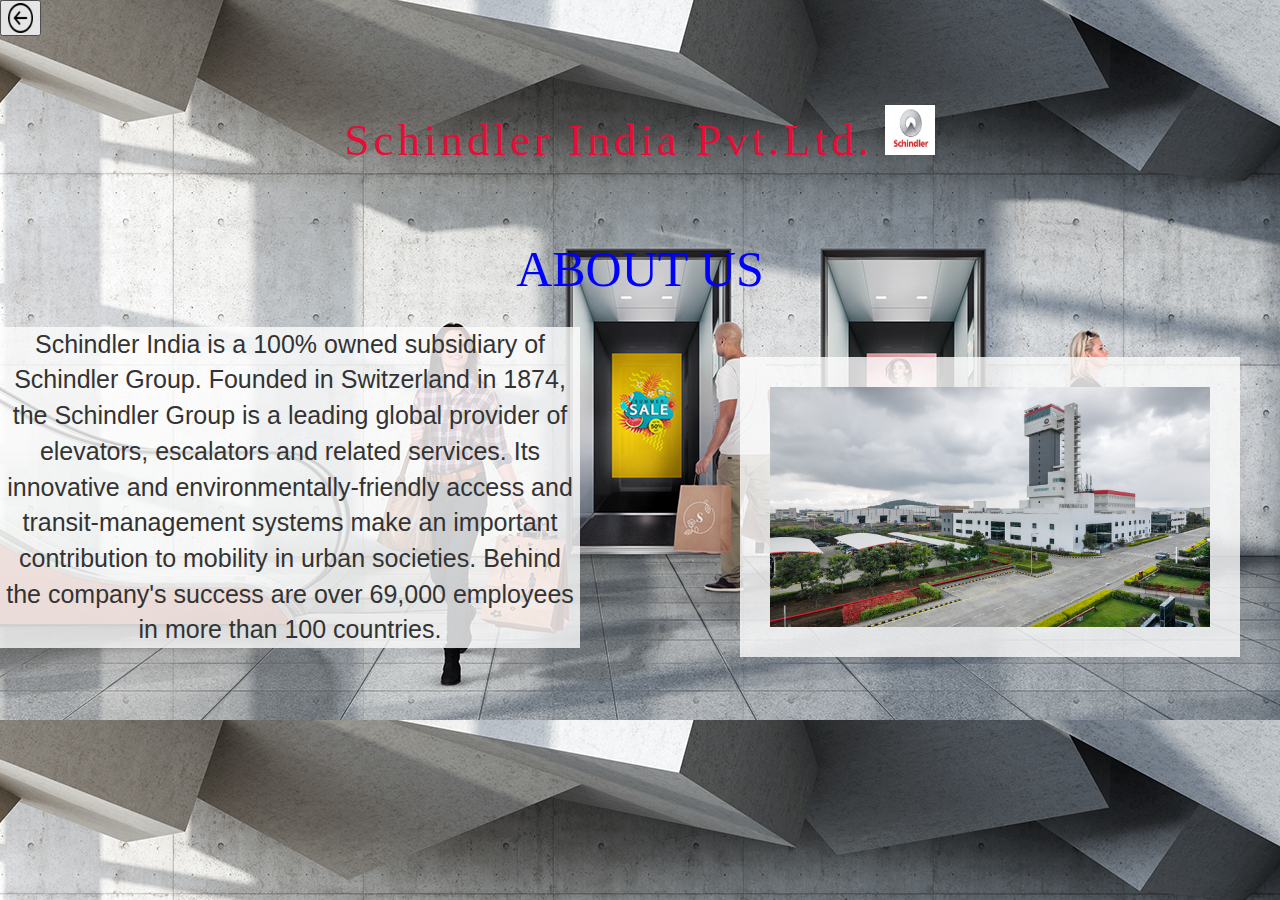
<file: aboutUs.html>
<!DOCTYPE html>
<html>
    <head>
        <title>about_Us_page</title>
        <meta name="viewport" content="width=device-width, initial-scale=1">
        <link rel="stylesheet" href="https://maxcdn.bootstrapcdn.com/bootstrap/3.4.0/css/bootstrap.min.css">
        <script src="https://ajax.googleapis.com/ajax/libs/jquery/3.4.1/jquery.min.js"></script>
        <script src="https://maxcdn.bootstrapcdn.com/bootstrap/3.4.0/js/bootstrap.min.js"></script>
        <link href="style.css" rel="stylesheet">
        <script src="work.js"></script>
    </head>
    <body background="LoginPageBackground.jpg">
        <center>
            <button id="button_back" onclick="back()"><img id="button_back_img" src="backButton.png"></button>
            <h1 class="header">	
                Schindler India Pvt.Ltd.<sup>
            <img src="SchindlerLogo.jpg" id="logo_img">
            </sup>
            <br><br>
            <h1 style="font-size: 50px; font-family: Cambria, Cochin, Georgia, Times, 'Times New Roman', serif;  color: blue;"> ABOUT US </h1>
            <span>
                <p id="work_page_para">
                    Schindler India is a 100% owned subsidiary of Schindler Group. Founded in Switzerland in 1874, the Schindler Group is a leading global provider of elevators, escalators and related services. Its innovative and environmentally-friendly access and transit-management systems make an important contribution to mobility in urban societies. Behind the company's success are over 69,000 employees in more than 100 countries.
                </p>
            </span>
            <span id="work_page_img_span">
                <img src="about us.jpeg" id="about_page_img">
            </span>
        </center>
    </body>
</html>
</file>
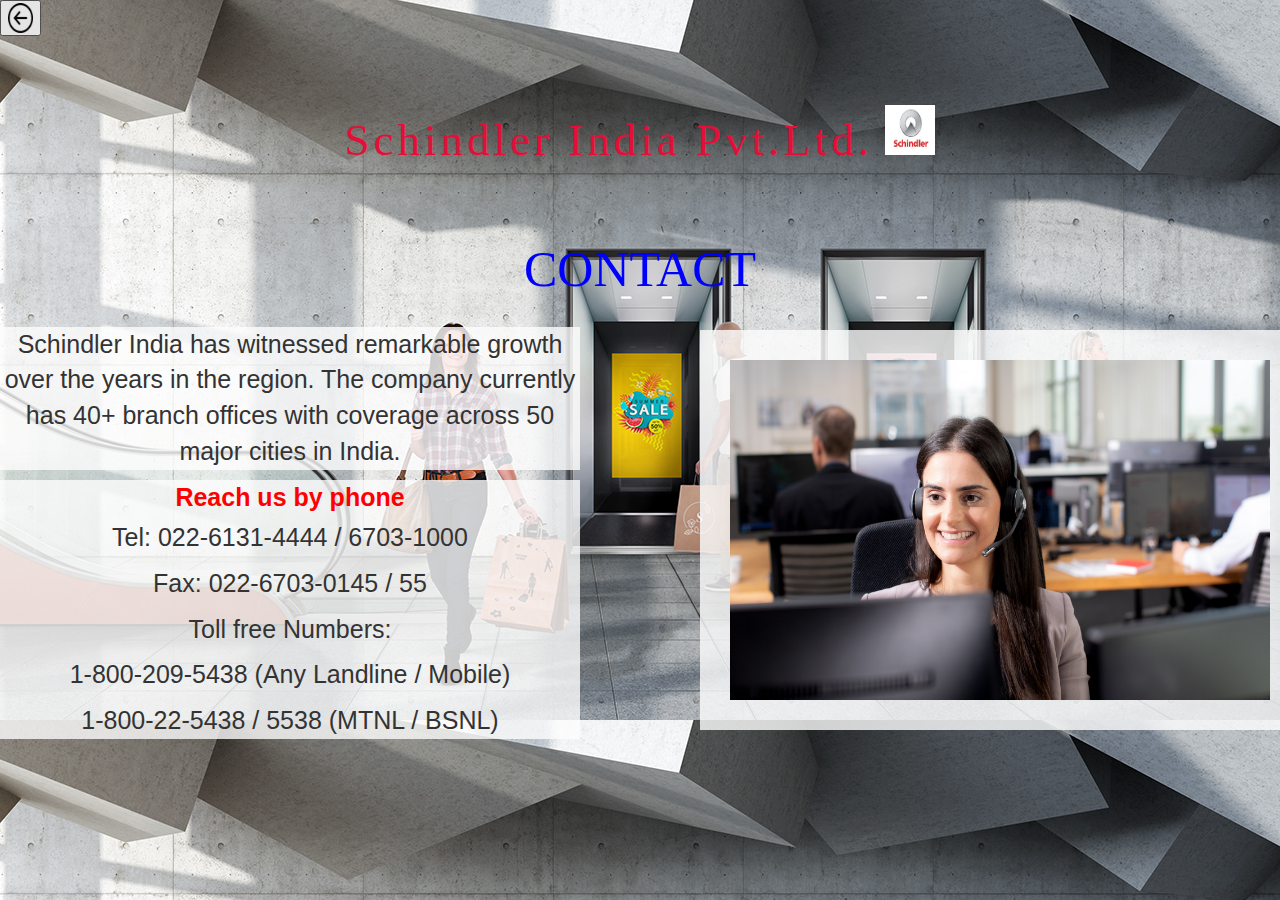
<file: contact.html>
<!DOCTYPE html>
<html>
    <head>
        <title>about_Us_page</title>
        <meta name="viewport" content="width=device-width, initial-scale=1">
        <link rel="stylesheet" href="https://maxcdn.bootstrapcdn.com/bootstrap/3.4.0/css/bootstrap.min.css">
        <script src="https://ajax.googleapis.com/ajax/libs/jquery/3.4.1/jquery.min.js"></script>
        <script src="https://maxcdn.bootstrapcdn.com/bootstrap/3.4.0/js/bootstrap.min.js"></script>
        <link href="style.css" rel="stylesheet">
        <script src="work.js"></script>
    </head>
    <body background="LoginPageBackground.jpg">
        <center>
            <button id="button_back" onclick="back()"><img id="button_back_img" src="backButton.png"></button>
            <h1 class="header">	
                Schindler India Pvt.Ltd.<sup>
            <img src="SchindlerLogo.jpg" id="logo_img">
            </sup>
            <br><br>
            <h1 style="font-size: 50px; font-family: Cambria, Cochin, Georgia, Times, 'Times New Roman', serif; color: blue;"> CONTACT </h1>
            <span>
                <p id="work_page_para">
                    Schindler India has witnessed remarkable growth over the years in the region. The company currently has 40+ branch offices with coverage across 50 major cities in India.
                </p>
            </span>
            <span id="work_page_img_span">
                <img src="contact.jpg" id="contact_page_img">
            </span>
            <section id="contact_page_para">
            <span>
                <label style="color: red;">Reach us by phone</label>
                <p>Tel: 022-6131-4444 / 6703-1000</p>
                    <p>Fax: 022-6703-0145 / 55</p>
                    <p>Toll free Numbers:</p>
                       <p> 1-800-209-5438 (Any Landline / Mobile)</p>
                        <p>1-800-22-5438 / 5538 (MTNL / BSNL)</p>
            </span></section>
            <br><br>
        </center>
    </body>
</html>
</file>
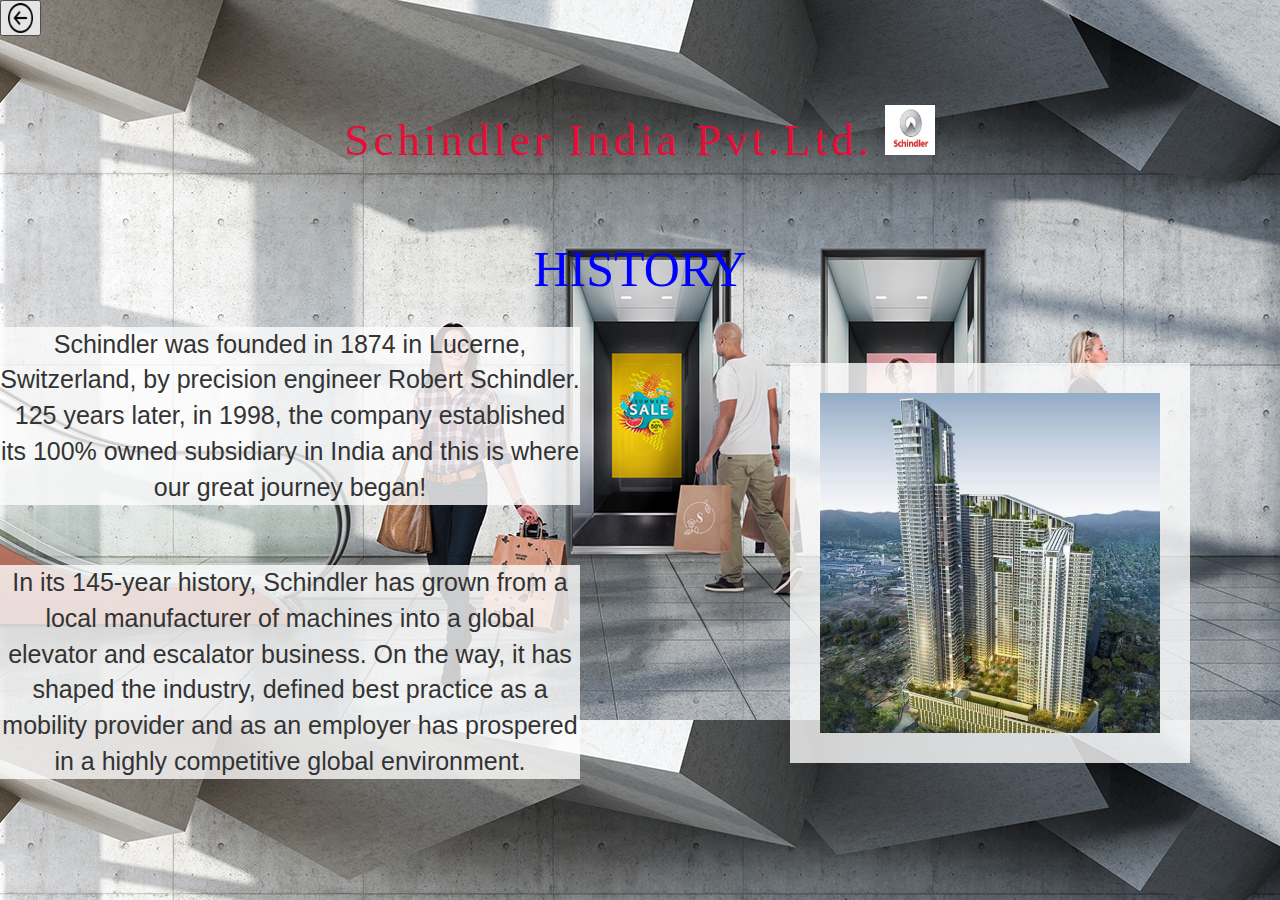
<file: history.html>
<!DOCTYPE html>
<html>
    <head>
        <title>history_page</title>
        <meta name="viewport" content="width=device-width, initial-scale=1">
        <link rel="stylesheet" href="https://maxcdn.bootstrapcdn.com/bootstrap/3.4.0/css/bootstrap.min.css">
        <script src="https://ajax.googleapis.com/ajax/libs/jquery/3.4.1/jquery.min.js"></script>
        <script src="https://maxcdn.bootstrapcdn.com/bootstrap/3.4.0/js/bootstrap.min.js"></script>
        <link href="style.css" rel="stylesheet">
        <script src="work.js"></script>
    </head>
    <body background="LoginPageBackground.jpg">
        <center>
            <button id="button_back" onclick="back()"><img id="button_back_img" src="backButton.png"></button>
            <h1 class="header">	
                Schindler India Pvt.Ltd.<sup>
            <img src="SchindlerLogo.jpg" id="logo_img">
            </sup>
            <br><br>
            <h1 style="font-size: 50px; font-family: Cambria, Cochin, Georgia, Times, 'Times New Roman', serif; color: blue;"> HISTORY </h1>
            <span>
                <p id="work_page_para">
                    Schindler was founded in 1874 in Lucerne, Switzerland, by precision engineer Robert Schindler. 125 years later, in 1998, the company established its 100% owned subsidiary in India and this is where our great journey began!
                </p>
                <br>
                <p id="work_page_para">
                    In its 145-year history, Schindler has grown from a local manufacturer of machines into a global elevator and escalator business. On the way, it has shaped the industry, defined best practice as a mobility provider and as an employer has prospered in a highly competitive global environment.
                </p>
            </span>
            <span id="work_page_img_span">
                <img src="history.jpg" id="history_page_img">
            </span>
        </center>
    </body>
</html>
</file>
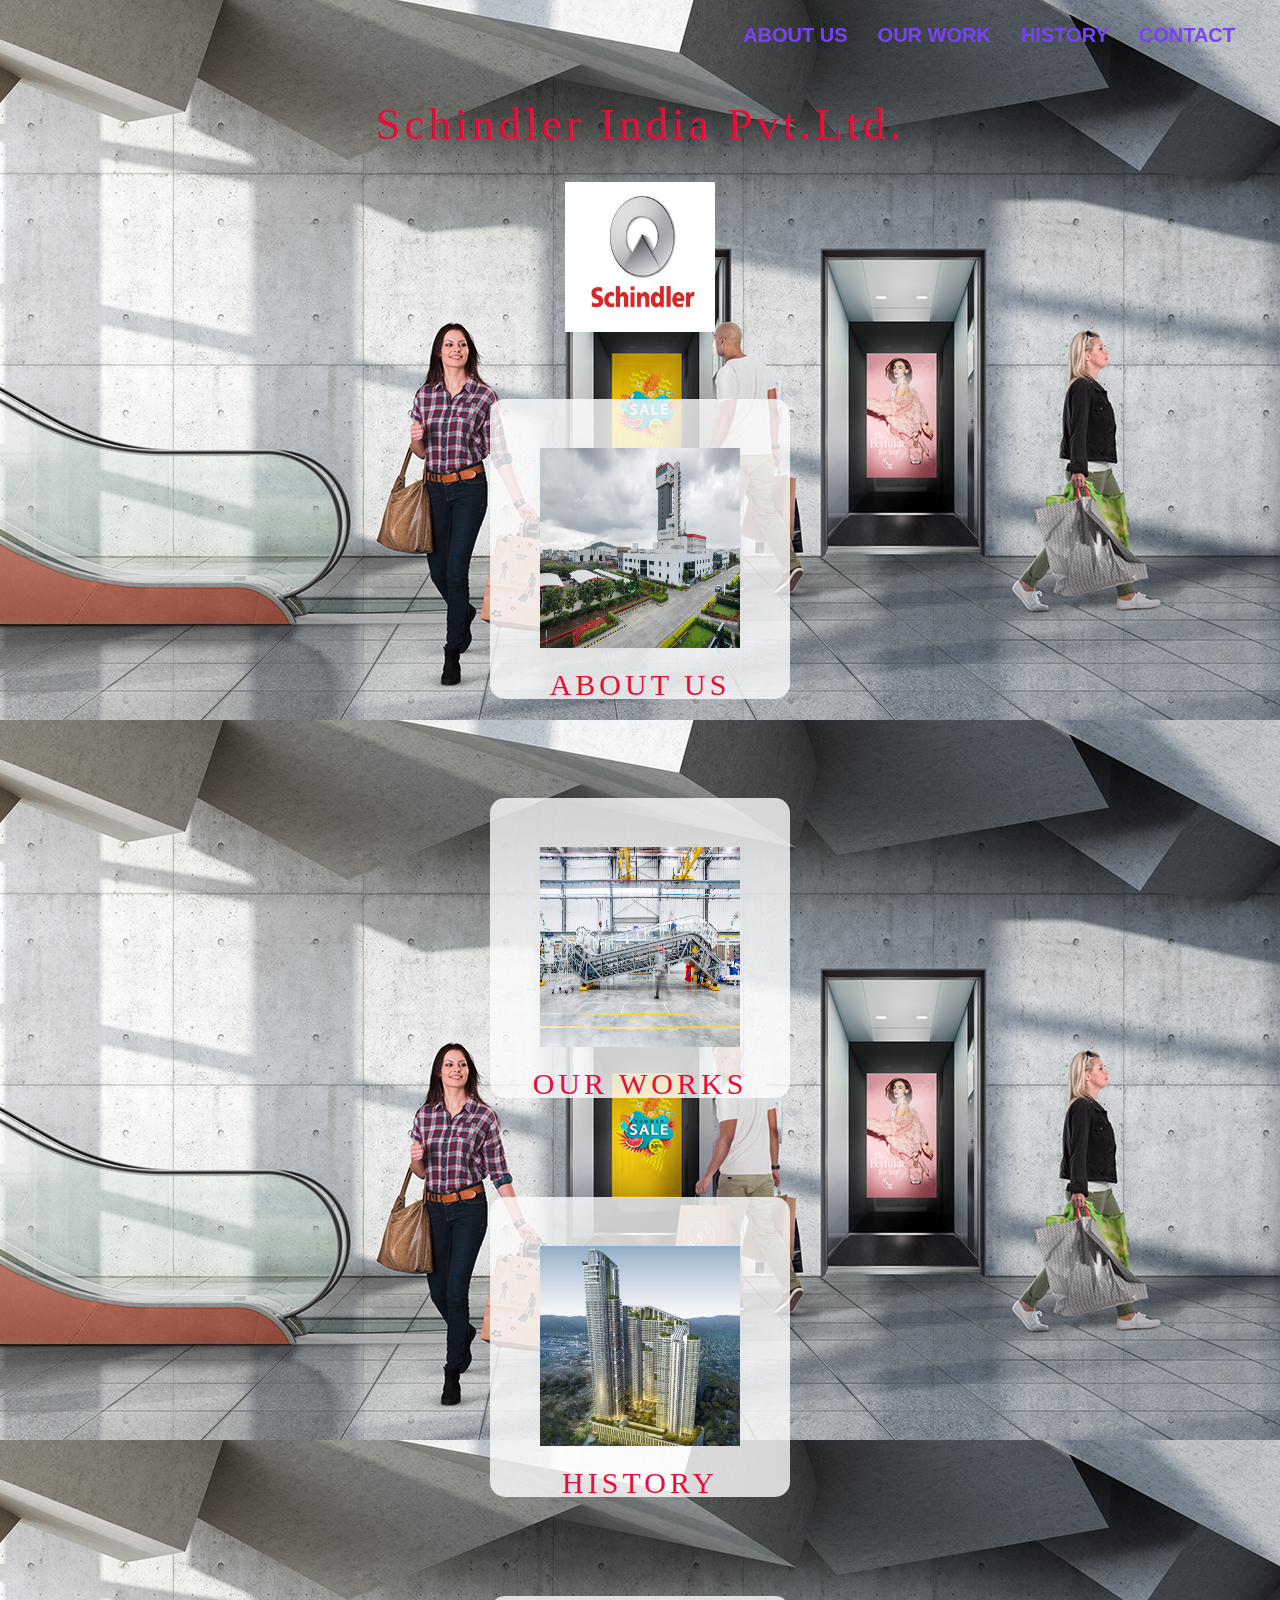
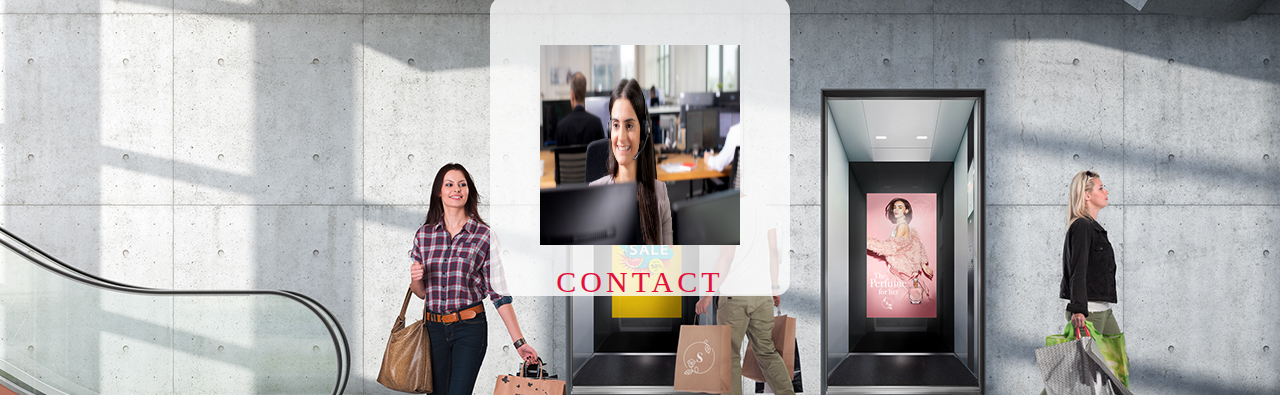
<file: home_page.html>
<!DOCTYPE html>
<html>
<head>
    <title>Schindler India Pvt. Ltd.</title>
    <meta name="viewport" content="width=device-width, initial-scale=1">
<link rel="stylesheet" href="https://maxcdn.bootstrapcdn.com/bootstrap/3.4.0/css/bootstrap.min.css">
<script src="https://ajax.googleapis.com/ajax/libs/jquery/3.4.1/jquery.min.js"></script>
<script src="https://maxcdn.bootstrapcdn.com/bootstrap/3.4.0/js/bootstrap.min.js"></script>
<link href="style.css" rel="stylesheet">
<script src="home_page.js"></script>
</head>

<body background="LoginPageBackground.jpg">
  <nav class="navbar-inverse my_nav_bar">
    <div class="navbar-header">
      <button type="button" class="navbar-toggle" data-toggle="collapse" data-target="#myNavbar">
        <span class="icon-bar"></span>
        <span class="icon-bar"></span>
        <span class="icon-bar"></span>                        
      </button>
       <div class="collapse navbar-collapse" id="myNavbar">
      <ul class="nav navbar-nav menu">
        <li><a class="links" href="#aboutUs" style="color: rgb(121, 66, 249);">ABOUT US</a></li>
        <li><a class="links" href="#work" style="color: rgb(121, 66, 249);">OUR WORK</a></li>
        <li><a class="links" href="#history" style="color: rgb(121, 66, 249);">HISTORY</a></li>
        <li><a class="links" href="#contact" style="color: rgb(121, 66, 249);">CONTACT</a></li>
      </ul>
    </div>
    <br>
    
</nav>



    <center>
      <br>
        <h1 class="header">	
            Schindler India Pvt.Ltd.<sup><br><br>
        <img src="SchindlerLogo.jpg" id="home_logo_img">
        </sup>
        <br><br>
        <span>
        <section onclick="aboutUs()" id="aboutUs">
          <br>
          <img src="about us.jpeg" id="about_us">
          <h2>ABOUT US</h2>
        </section>
        <br><br>
      </span>
      <span>
        <section onclick="work()" id="work">
          <br>
          <img src="work.jpeg" id="work_img">
          <h2>OUR WORKS</h2>
        </section>
        <br><br>
        </span>
        <span>
        <section onclick="history()" id="history">
          <br>
          <img src="history.jpg" id="history_img">
          <h2>HISTORY</h2>
        </section>
        <br><br>
      </span>
        <span>
        <section onclick="contact()" id="contact">
          <br>
          <img src="contact.jpg" id="contact_img">
          <h2>CONTACT</h2>
        </section>
        <br><br>
        </span>
    </center>
    
</body>
</html>
</file>
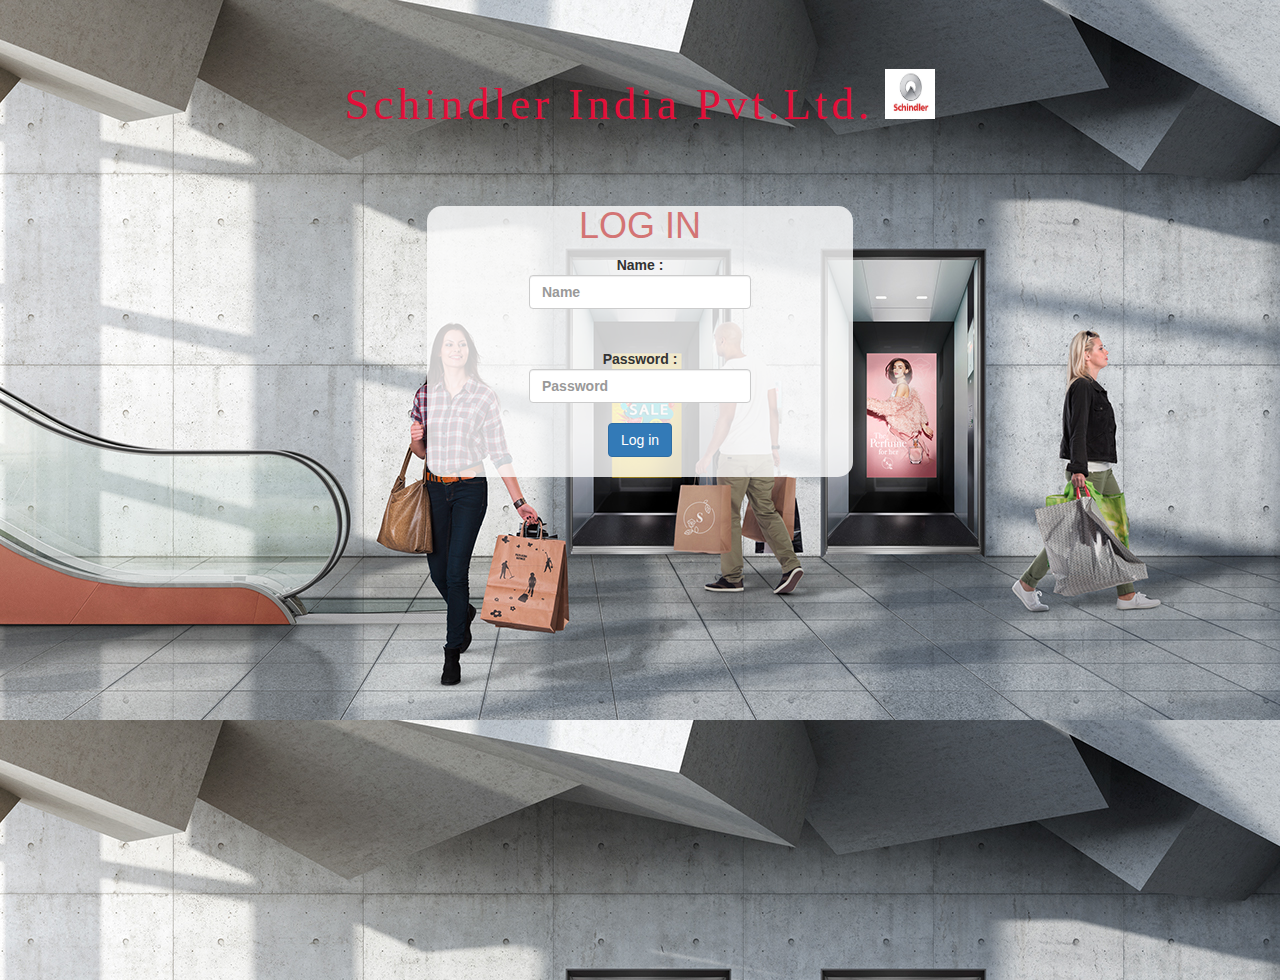
<file: loginPage.html>
<!DOCTYPE html>
<html>
<head>
    <title>Schindler India Pvt. Ltd.</title>
    <meta name="viewport" content="width=device-width, initial-scale=1">
<link rel="stylesheet" href="https://maxcdn.bootstrapcdn.com/bootstrap/3.4.0/css/bootstrap.min.css">
<script src="https://ajax.googleapis.com/ajax/libs/jquery/3.4.1/jquery.min.js"></script>
<script src="https://maxcdn.bootstrapcdn.com/bootstrap/3.4.0/js/bootstrap.min.js"></script>
<link href="style.css" rel="stylesheet">
<script src="Login.js"></script>
</head>

<body background="LoginPageBackground.jpg">
    <center>
        <h1 class="header">	
            Schindler India Pvt.Ltd.<sup>
        <img src="SchindlerLogo.jpg" id="logo_img">
        </sup>
        <br><br>
    </h1>
        <div class="col-lg-4 col-md-6 col-sm-6 col-xs-11 login_div">
            <h1 class="Login_text">LOG IN</h1>
            <div class="form-group">
              <label >Name : <input type="text" id="name" class="form-control" placeholder="Name"></label>
            </div>
            <br>
            <div class="form-group">
                <label >Password : <input type="text" id="password" class="form-control" placeholder="Password"></label>
              </div>
            <button id="login_button" class="btn btn-primary" onclick="addUser()">Log in</button>
            <br><br>
        </div>
    </center>
    
</body>
</html>
</file>
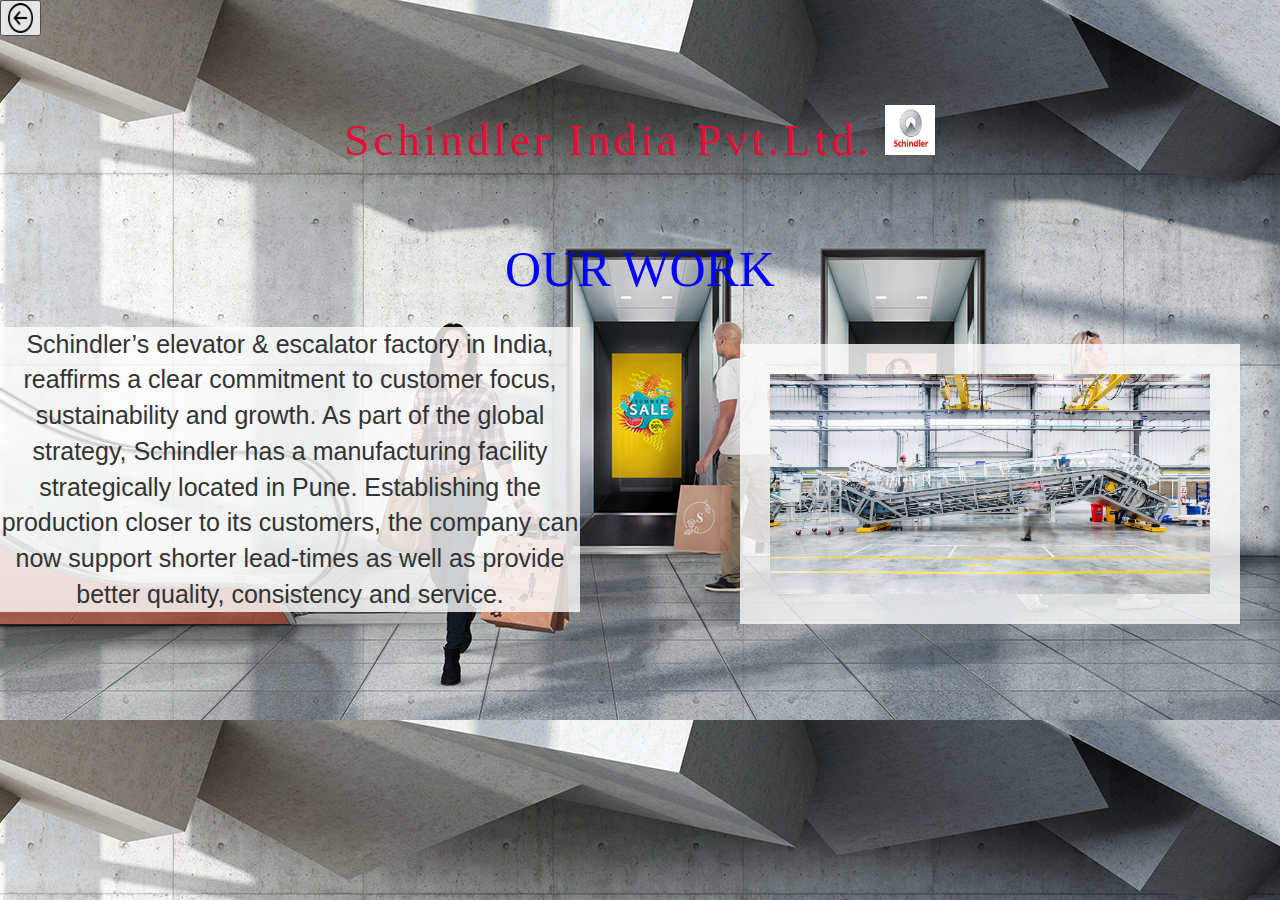
<file: work.html>
<!DOCTYPE html>
<html>
    <head>
        <title>work_page</title>
        <meta name="viewport" content="width=device-width, initial-scale=1">
        <link rel="stylesheet" href="https://maxcdn.bootstrapcdn.com/bootstrap/3.4.0/css/bootstrap.min.css">
        <script src="https://ajax.googleapis.com/ajax/libs/jquery/3.4.1/jquery.min.js"></script>
        <script src="https://maxcdn.bootstrapcdn.com/bootstrap/3.4.0/js/bootstrap.min.js"></script>
        <link href="style.css" rel="stylesheet">
        <script src="work.js"></script>
    </head>
    <body background="LoginPageBackground.jpg">
        <center>
            <button id="button_back" onclick="back()"><img id="button_back_img" src="backButton.png"></button>
            <h1 class="header">	
                Schindler India Pvt.Ltd.<sup>
            <img src="SchindlerLogo.jpg" id="logo_img">
            </sup>
            <br><br>
            <h1 style="font-size: 50px; font-family: Cambria, Cochin, Georgia, Times, 'Times New Roman', serif; color: blue;"> OUR WORK </h1>
            <span>
                <p id="work_page_para">
                    Schindler’s elevator & escalator factory in India, reaffirms a clear commitment to customer focus, sustainability and growth. As part of the global strategy, Schindler has a manufacturing facility strategically located in Pune. Establishing the production closer to its customers, the company can now support shorter lead-times as well as provide better quality, consistency and service.
                </p>
            </span>
            <span id="work_page_img_span">
                <img src="work.jpeg" id="work_page_img">
            </span>
        </center>
    </body>
</html>
</file>
<file: style.css>
html, body
{
  height: 100%;
  margin: 0;
}

.ind
{
	color: rgb(227, 15, 57); font-family: 'curcive'; font-size: 45px;letter-spacing: 4px;margin-top: 80px;
}

.header
{
	color: rgb(227, 15, 57);font-family: 'Yeon Sung';font-size: 45px;letter-spacing: 4px;margin-top: 80px;
}

#logo_img
{
  height: 50px;
  width: 50px;
}  

.login_div
{
	background: rgba(252, 253, 253, 0.8);float: none;border-radius: 15px;
}

.Login_text
{
    color: rgb(211, 116, 116);
}

#home_logo_img
{
  height: 150px;
  width: 150px;
}

.home_header
{
	color: rgb(240, 12, 12);font-family: 'Yeon Sung';font-size: 40px;letter-spacing: 4px;margin-top: 80px;
}

#about_us{
  height: 200px;
  width: 200px;
 }

#aboutUs{
  background: rgba(252, 253, 253, 0.8);float: none;height: 300px;width: 300px;border-radius: 15px;
}

#work_img{
  height: 200px;
  width: 200px;
}

#work{
  background: rgba(252, 253, 253, 0.8);float: none;height: 300px;width: 300px;border-radius: 15px;
}

#history_img{
  height: 200px;
  width: 200px;
}

#history{
  background: rgba(252, 253, 253, 0.8);float: none;height: 300px;width: 300px;border-radius: 15px;
}

#contact_img{
  height: 200px;
  width: 200px;
}

#contact{
  background: rgba(252, 253, 253, 0.8);float: none;height: 300px;width: 300px;border-radius: 15px;
}

.menu {
  list-style: none;
  position: fixed;
  top: 10px;
  right:30px;
  z-index:10;
  cursor:pointer; 
}


.links{
  float: left;
  padding-top: 5px;
  padding-left: 9px;
  padding-right: 9px;
  padding-bottom: 5px;
  font-size: 20px;
  font-weight: 750;
}

#work_page_img{
  height: 280px;
  width: 500px;
  margin-left: 700px;
  margin-top: -300px;
 border-color: rgba(252, 253, 253, 0.8);
 border-style: solid;
 border-width: 30px;
}

#work_page_para{
  margin-right: 700px;
  margin-top: 30px;
  font-size: 25px;
}

#work_page_para{
  background: rgba(252, 253, 253, 0.8);float: none;
}

#button_back{
  margin-right: 1290px;
}
#button_back_img{
  height: 30px;
  width: 25px;
}

#history_page_img{
  height: 400px;
  width: 400px;
  margin-left: 700px;
  margin-top: -475px;
  border-color: rgba(252, 253, 253, 0.8);
  border-style: solid;
  border-width: 30px;
}

#about_page_img{
  height: 300px;
  width: 500px;
  margin-left: 700px;
  margin-top: -325px;
  border-color: rgba(252, 253, 253, 0.8);
  border-style: solid;
  border-width: 30px;
}

#contact_page_img{
  height: 400px;
  width: 600px;
  margin-left: 700px;
  margin-top: -150px;
  border-color: rgba(252, 253, 253, 0.8);
  border-style: solid;
  border-width: 30px;
}

#contact_page_para{
  margin-right: 700px;
  margin-top: 30px;
  font-size: 25px;
  background: rgba(252, 253, 253, 0.8);float: none;
  margin-top: -250px;
}
</file>
